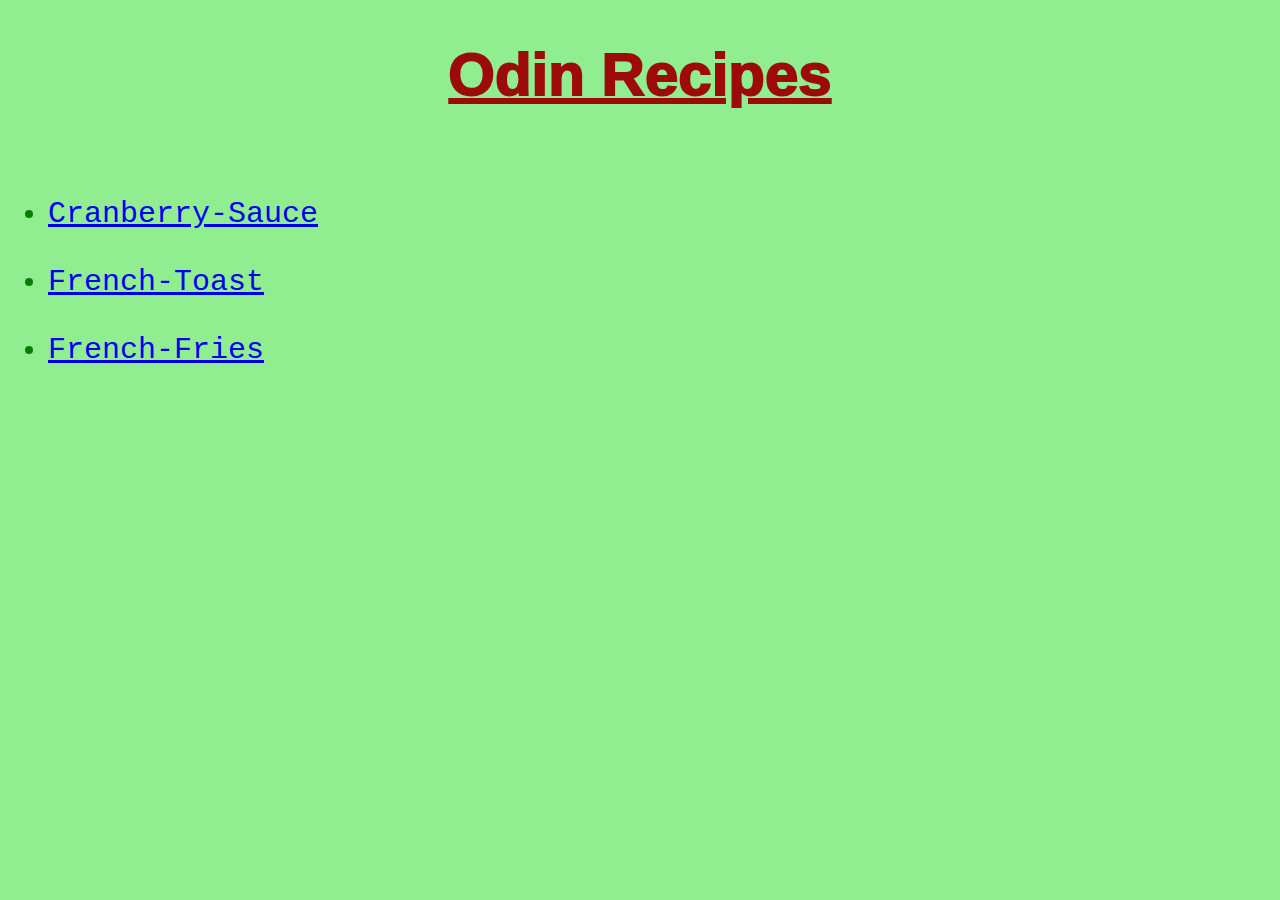
<file: index.html>
<!DOCTYPE html>
<html lang="en">
    <head><title>Document</title>
        <meta charset="UTF-8">
        <meta name="viewport" content="width=device-width, initial-scale=1.0">
        <link rel="stylesheet" href="index.css">
    </head>
    <body>
        <h1><u>Odin Recipes</u></h1><br>
        <ul>
            <li><a href="recipes/cranberry-sauce.html">Cranberry-Sauce</a></li><br>
            <li><a href="recipes/french-toast.html">French-Toast</a></li><br>
            <li><a href="recipes/french-fries.html">French-Fries</a></li><br>
        </ul>
    </body>
</html>
</file>
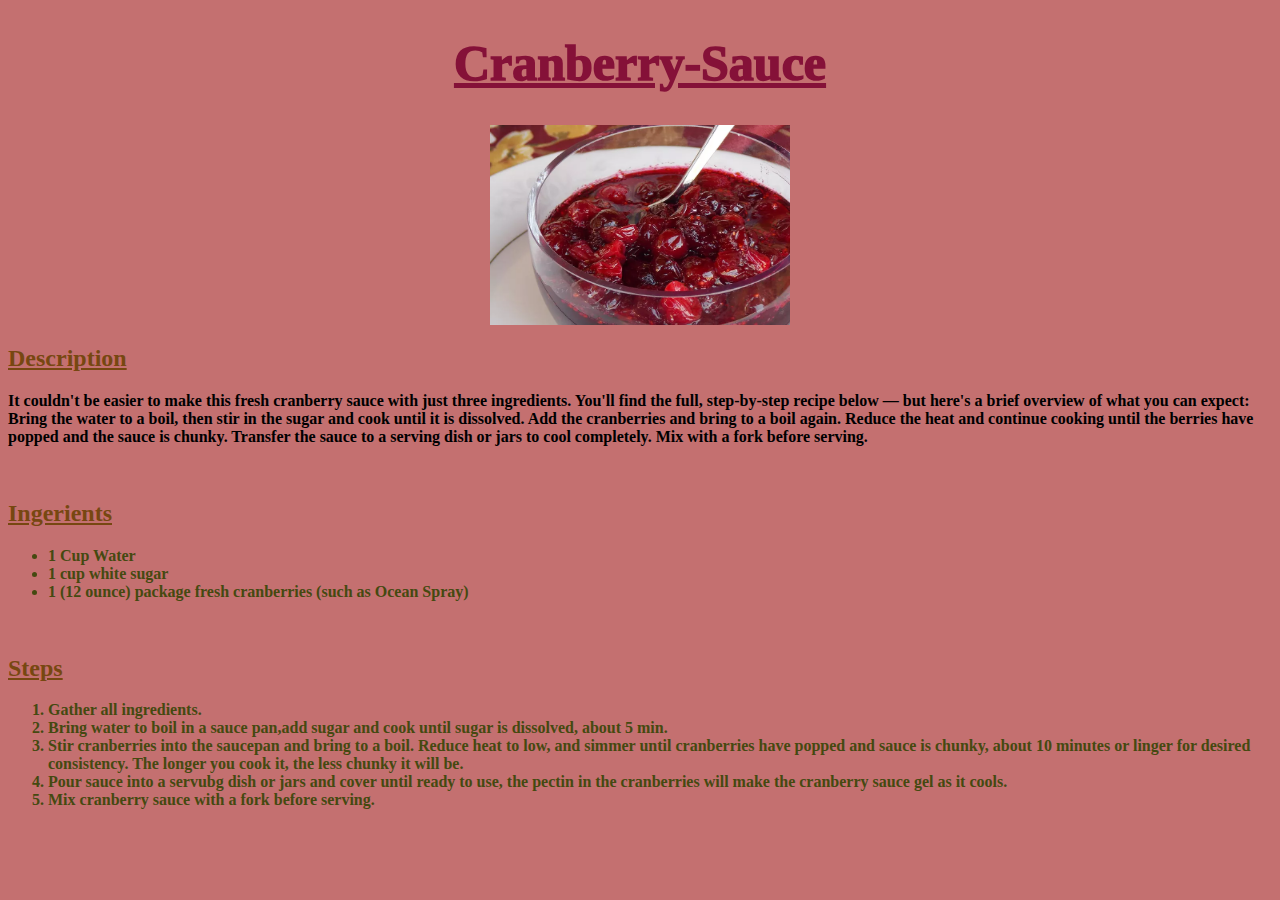
<file: recipes/cranberry-sauce.html>
<!DOCTYPE html>
<html lang="en">
<head>
    <meta charset="UTF-8">
    <meta name="viewport" content="width=device-width, initial-scale=1.0">
    <title>Document</title>
    <link rel="stylesheet" href="cranberry.css">
</head>
<body>
    <h1><u>Cranberry-Sauce</u></h1>
    <img src="images/sauce-pic.webp" alt="sauce-pic" width="300" height="200" >

    <h2><u>Description</u></h2>
    <p>It couldn't be easier to make this fresh cranberry sauce with just three ingredients.
         You'll find the full, step-by-step recipe below — but here's a brief overview of
          what you can expect:<br>
        Bring the water to a boil, then stir in the sugar and cook until it is dissolved. Add
         the cranberries and bring to a boil again. Reduce the heat and continue cooking
        until the berries have popped and the sauce is chunky. Transfer the sauce to a serving
        dish or jars to cool completely. Mix with a fork before serving.
    </p><br>

    <h2><u>Ingerients</u></h2>
    <ul>
        <li>1 Cup Water</li>
        <li>1 cup white sugar</li>
        <li>1 (12 ounce) package fresh cranberries (such as Ocean Spray)</li>
    </ul><br>

    <h2><u>Steps</u></h2>
    <ol type="1">
        <li>Gather all ingredients.</li>
        <li>Bring water to boil in a sauce pan,add sugar and cook until sugar is dissolved, about 5 min.</li>
        <li>Stir cranberries into the saucepan and bring to a boil. Reduce heat to low, and simmer until cranberries have popped and sauce is chunky, about 10 minutes or linger for desired consistency. The longer you cook it, the less chunky it will be.</li>
        <li>Pour sauce into a servubg dish or jars and cover until ready to use, the pectin in the cranberries will make the cranberry sauce gel as it cools.</li>
        <li>Mix cranberry sauce with a fork before serving. </li>
    </ol>


</body>
</html>
</file>
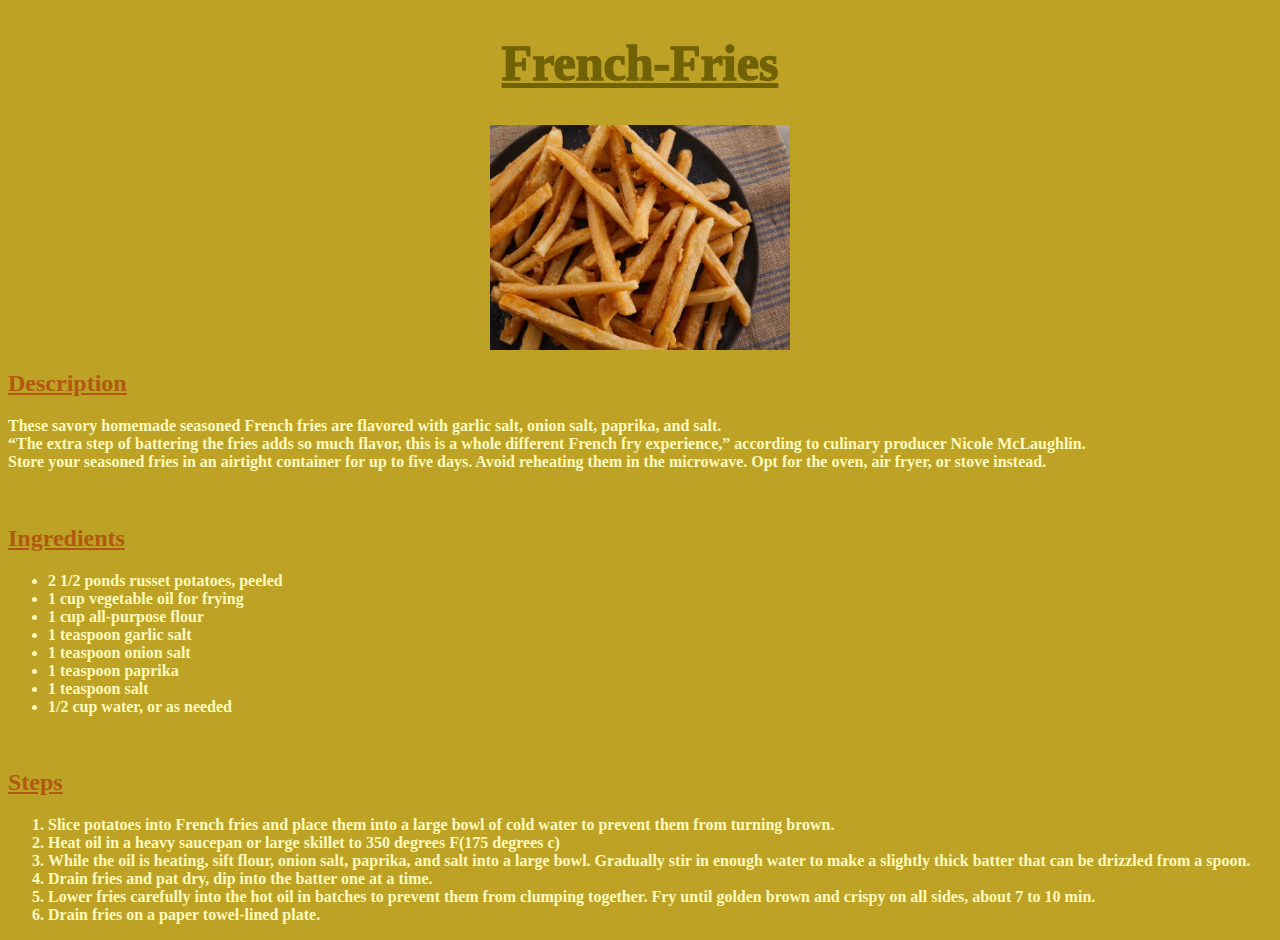
<file: recipes/french-fries.html>
<!DOCTYPE html>
<html lang="en">
<head>
    <meta charset="UTF-8">
    <meta name="viewport" content="width=device-width, initial-scale=1.0">
    <title>Document</title>
    <link rel="stylesheet" href="french.css">
</head>
<body>
    <h1><u>French-Fries</u></h1>
    <img src="images/fries.webp" width="300">
    <h2><u>Description</u></h2>
    <p>These savory homemade seasoned French fries are flavored with garlic salt, onion salt, paprika, and salt. <br>
        “The extra step of battering the fries adds so much flavor, this is a whole different French fry experience,” according to culinary producer Nicole McLaughlin. <br>
        Store your seasoned fries in an airtight container for up to five days. Avoid reheating them in the microwave. Opt for the oven, air fryer, or stove instead. 
    </p><br>

    <h2><u>Ingredients</u></h2>
    <ul>
        <li>2 1/2 ponds russet potatoes, peeled</li>
        <li>1 cup vegetable oil for frying</li>
        <li>1 cup all-purpose flour</li>
        <li>1 teaspoon garlic salt</li>
        <li>1 teaspoon onion salt</li>
        <li>1 teaspoon paprika</li>
        <li>1 teaspoon salt</li>
        <li>1/2 cup water, or as needed</li>
    </ul><br>

    <h2><u>Steps</u></h2>
    <ol type="1">
        <li>Slice potatoes into French fries and place them into a large bowl of cold water to prevent them from turning brown.</li>
        <li>Heat oil in a heavy saucepan or large skillet to 350 degrees F(175 degrees c)</li>
        <li>While the oil is heating, sift flour, onion salt, paprika, and salt into a large bowl. Gradually stir in enough water to make a slightly thick batter that can be drizzled from a spoon.</li>
        <li>Drain fries and pat dry, dip into the batter one at a time.</li>
        <li>Lower fries carefully into the hot oil in batches to prevent them from clumping together. Fry until golden brown and crispy on all sides, about 7 to 10 min.</li>
        <li>Drain fries on a paper towel-lined plate.</li>
    </ol>
    
</body>
</html>
</file>
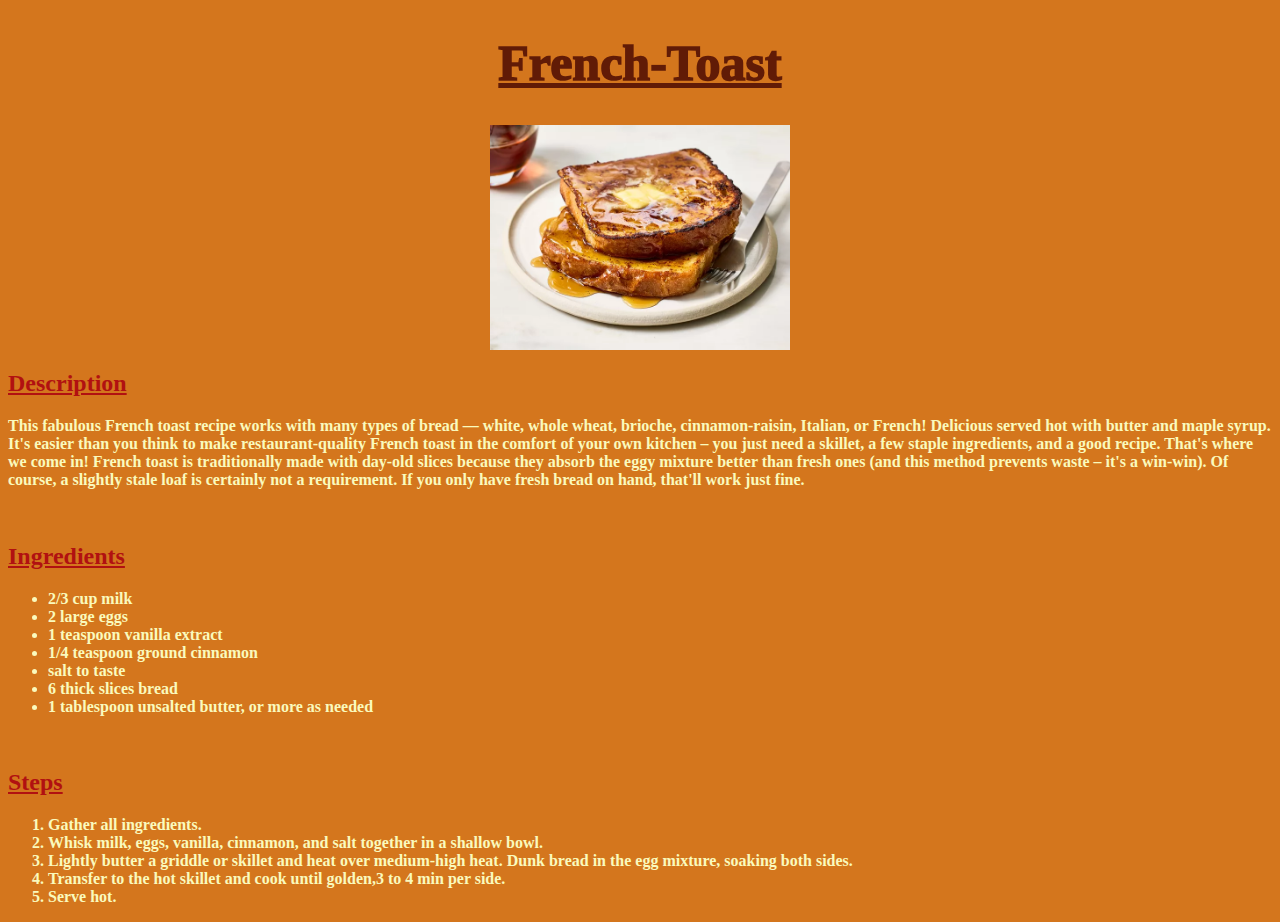
<file: recipes/french-toast.html>
<!DOCTYPE html>
<html lang="en">
<head>
    <meta charset="UTF-8">
    <meta name="viewport" content="width=device-width, initial-scale=1.0">
    <title>Document</title>
    <link rel="stylesheet" href="french-t.css">
</head>
<body> 
    <h1><u>French-Toast</u></h1>
    <img src="images/toast.webp" width="300">
    <h2><u>Description</u></h2>
    <p>This fabulous French toast recipe works with many types of bread — white, whole wheat, brioche, cinnamon-raisin, Italian, or French! Delicious served hot with butter and maple syrup.<br>It's easier than you think to make restaurant-quality French toast in the comfort of your own kitchen – you just need a skillet, a few staple ingredients, and a good recipe. That's where we come in!

        French toast is traditionally made with day-old slices because they absorb the eggy mixture better than fresh ones (and this method prevents waste – it's a win-win). Of course, a slightly stale loaf is certainly not a requirement. If you only have fresh bread on hand, that'll work just fine.
    </p><br>
    
    <h2><u>Ingredients</u></h2>
    <ul>
        <li>2/3 cup milk</li>
        <li>2 large eggs</li>
        <li>1 teaspoon vanilla extract</li>
        <li>1/4 teaspoon ground cinnamon</li>
        <li>salt to taste</li>
        <li>6 thick slices bread</li>
        <li>1 tablespoon unsalted butter, or more as needed</li>
    </ul><br>

    <h2><u>Steps</u></h2>
    <ol type="1">
        <li>Gather all ingredients.</li>
        <li>Whisk milk, eggs, vanilla, cinnamon, and salt together in a shallow bowl.</li>
        <li>Lightly butter a griddle or skillet and heat over medium-high heat. Dunk bread in the egg mixture, soaking both sides.</li>
        <li>Transfer to the hot skillet and cook until golden,3 to 4 min per side.</li>
        <li>Serve hot.</li>
    </ol>
</body>
</html>
</file>
<file: index.css>
h1{
    color: rgb(156, 10, 10);
    text-align: center;
    font-size: 60px;
    font-family: 'Franklin Gothic Medium', 'Arial Narrow', Arial, sans-serif;
    font-weight: 1000;
}
body{
    background-color: lightgreen;
}
ul{
    font-size: 30px;
    font-family: 'Courier New', Courier, monospace;
    color: green;
}
</file>
<file: recipes/cranberry.css>
body{
    background-color: rgb(196, 112, 112);
}
h1{
    font-weight: 1000;
    text-align: center;
    font-size: 50px;
    color: rgb(133, 17, 56);
}
img{
    margin: auto;
    display: block;
}
h2{
    font-weight: 800;
    color: rgb(119, 71, 17);
}
p,ol,ul{
    font-weight: 600;
}
ul,ol{
   color: rgb(69, 73, 16); 
}
</file>
<file: recipes/french.css>
body{
    background-color: rgb(190, 162, 37);
}
h1{
    font-weight: 1000;
    text-align: center;
    font-size: 50px;
    color: rgb(114, 98, 6);
}
img{
    margin: auto;
    display: block;
}
h2{
    font-weight: 800;
    color: rgb(177, 89, 17);
}
p,ol,ul{
    font-weight: 600;
    color: rgb(250, 250, 189); 
}
</file>
<file: recipes/french-t.css>
body{
    background-color: rgb(212, 118, 29);
}
h1{
    font-weight: 1000;
    text-align: center;
    font-size: 50px;
    color: rgb(97, 27, 6);
}
img{
    margin: auto;
    display: block;
}
h2{
    font-weight: 800;
    color: rgb(177, 17, 17);
}
p,ol,ul{
    font-weight: 600;
    color: rgb(250, 250, 189); 
}
</file>
